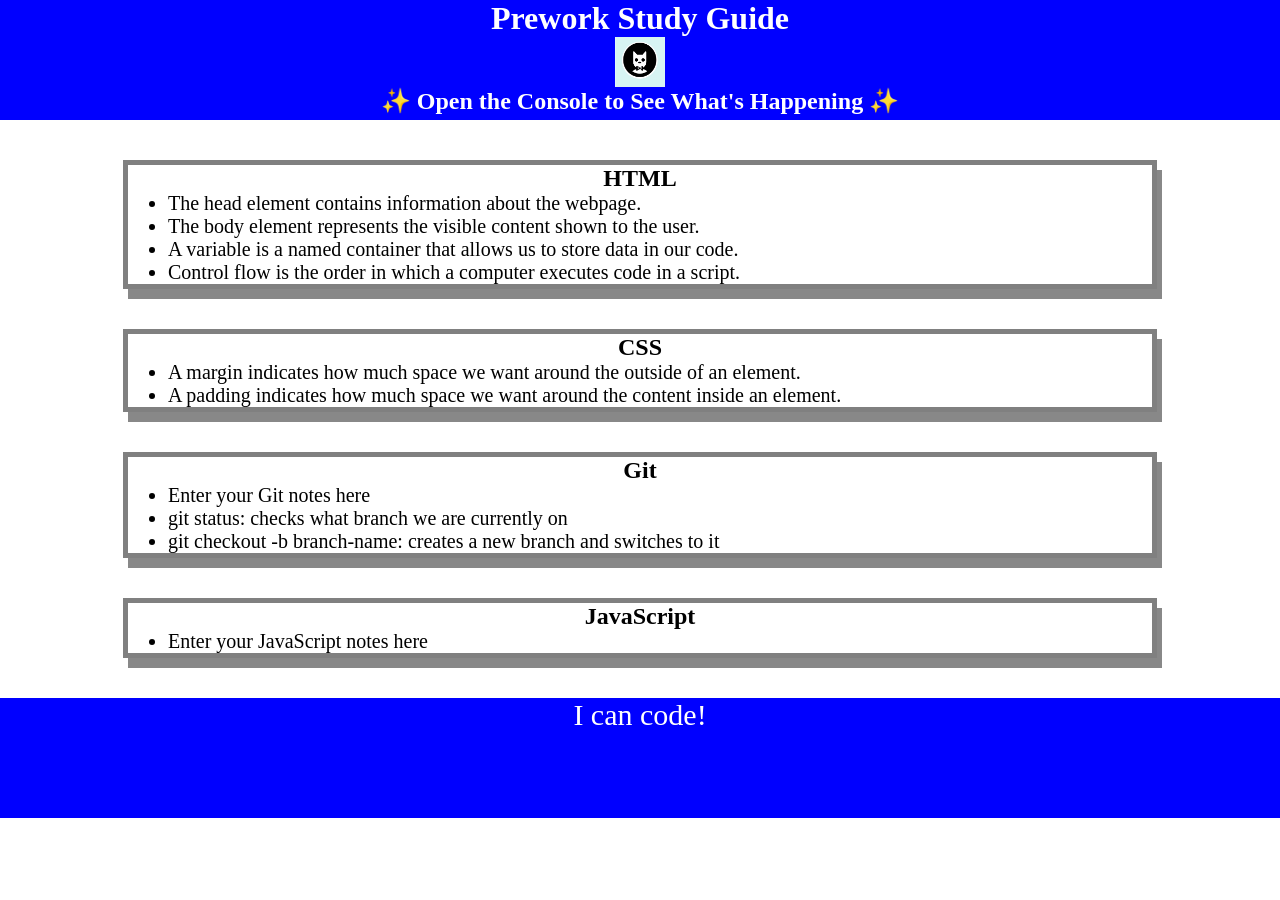
<file: index.html>
<!DOCTYPE html>
<html lang="en">
  <head>
    <meta charset="UTF-8" />
    <meta http-equiv="X-UA-Compatible" content="IE=edge" />
    <meta name="viewport" content="width=device-width, initial-scale=1.0" />
    <title>Prework Study Guide</title>
    <link rel="stylesheet" href="./assets/style.css">
  </head>
  <body>
    <header id="top">
      <h1>Prework Study Guide</h1>
      <img src="./assets/bowtie-cat.png" alt="Profile image of cat wearing a bow tie." />
      <h2>✨ Open the Console to See What's Happening ✨</h2>
    </header>
    <main>
      <section class="card" id="html-section">

        <h2>HTML</h2>
     <ul>

       <li>The head element contains information about the webpage.</li>

       <li>The body element represents the visible content shown to the user.</li>

       <li>A variable is a named container that allows us to store data in our code.</li>

       <li>Control flow is the order in which a computer executes code in a script.</li>
       
     </ul>

      </section>
   
      <section class="card" id="css-section">

        <h2>CSS</h2>
     <ul>

      <li>A margin indicates how much space we want around the outside of an element.</li>

      <li>A padding indicates how much space we want around the content inside an element.</li>

     </ul>

      </section>
   
      <section class="card" id="git-section">
   
        <h2>Git</h2>
     <ul>
       <li>Enter your Git notes here</li>

       <li>git status: checks what branch we are currently on</li>

       <li>git checkout -b branch-name: creates a new branch and switches to it</li>
     </ul>

      </section>
   
      <section class="card" id="javascript-section">
   
        <h2>JavaScript</h2>
     <ul>
       <li>Enter your JavaScript notes here</li>
     </ul>

      </section>
    </main>

    <footer>
      <p>I can code!</p>
      
    </footer>

    <script src="./assets/script.js"></script>
  </body>
</html>
</file>
<file: assets/style.css>
* {
       margin: 0;
       padding: 0;
   }

header,
footer {
    width: 100%;
    height: 120px;
    background-color: blue;
    color: white;
}

h1,
h2 {
    text-align: center;
}

img {
    display: block;
    height: 50px;
    width: 50px;
    margin-left: auto;
    margin-right: auto;
}

ul {
    padding-left: 40px;
    font-size: 20px;
}

p {
    text-align: center;
    font-size: 30px;
  }

  .card {
    width: 80%;
    margin: 40px auto;
    border: 5px solid gray;
    box-shadow: 5px 10px #888888;
  }
</file>
